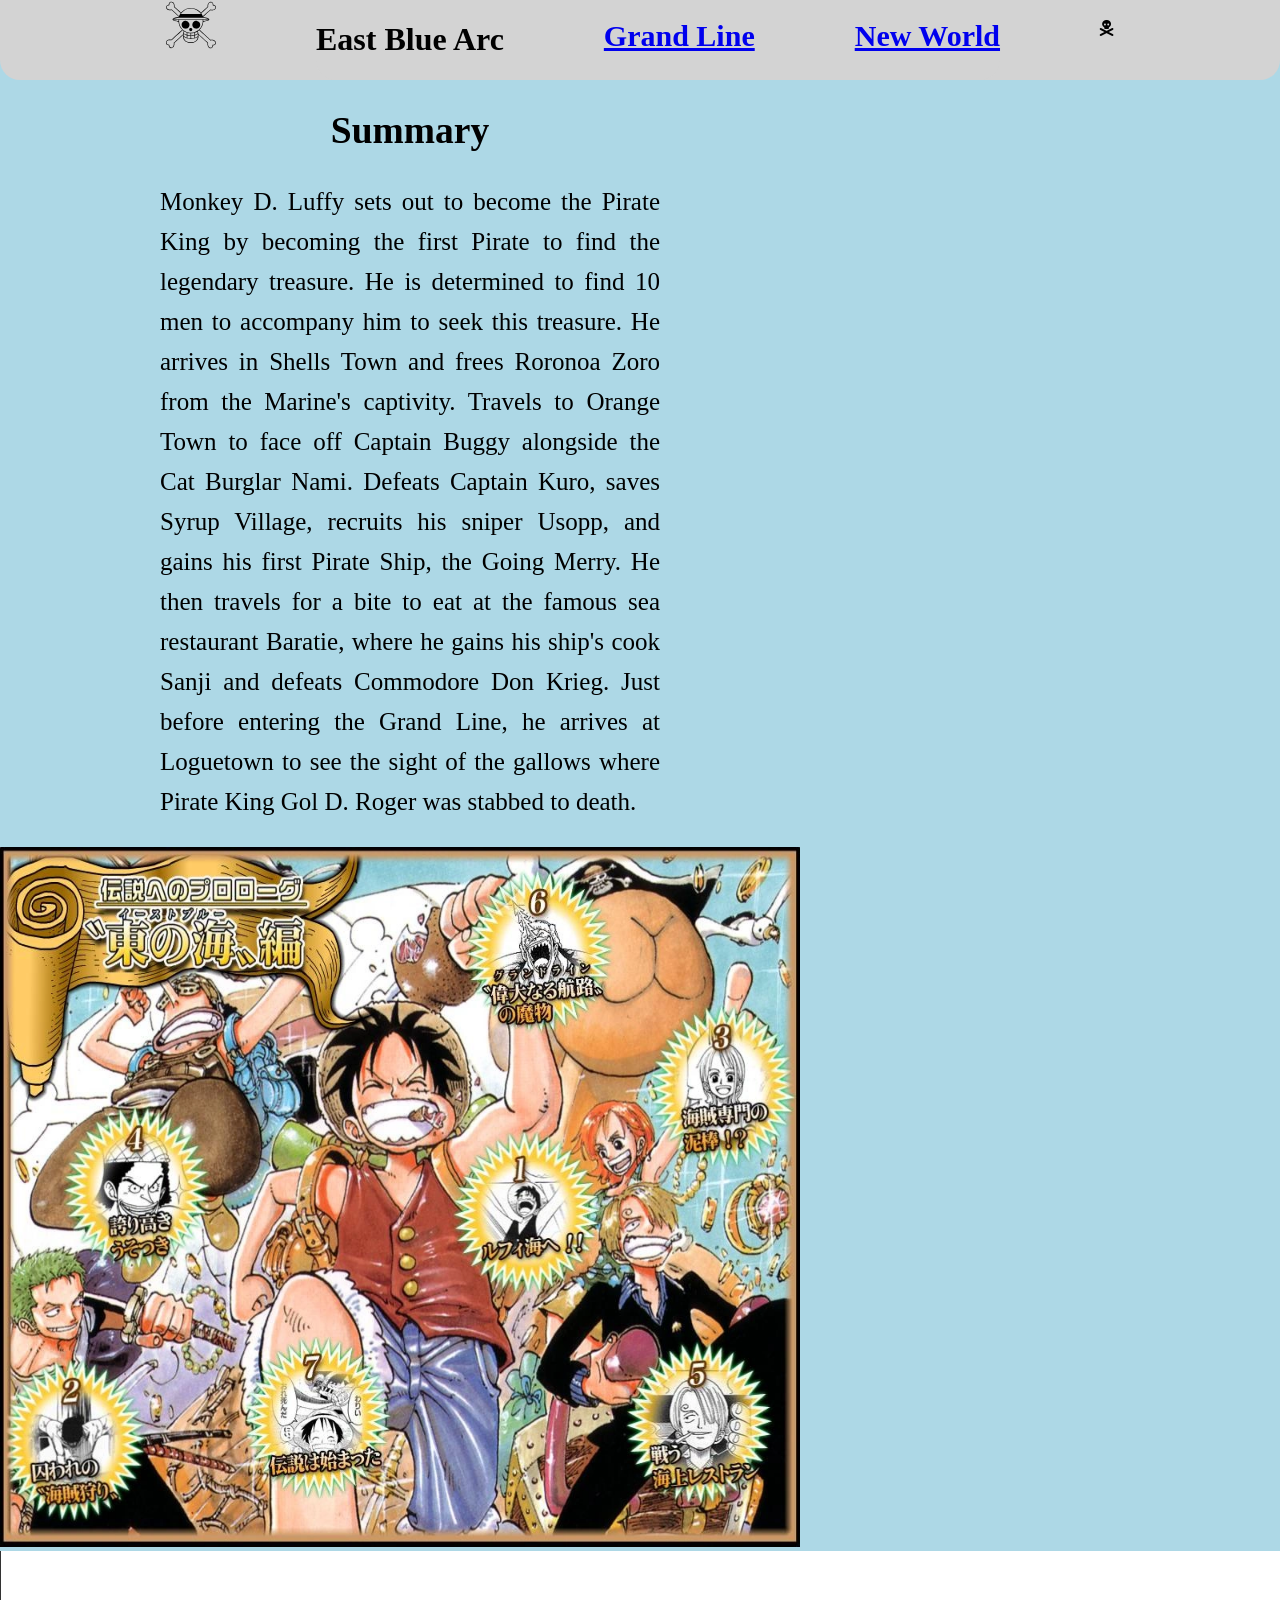
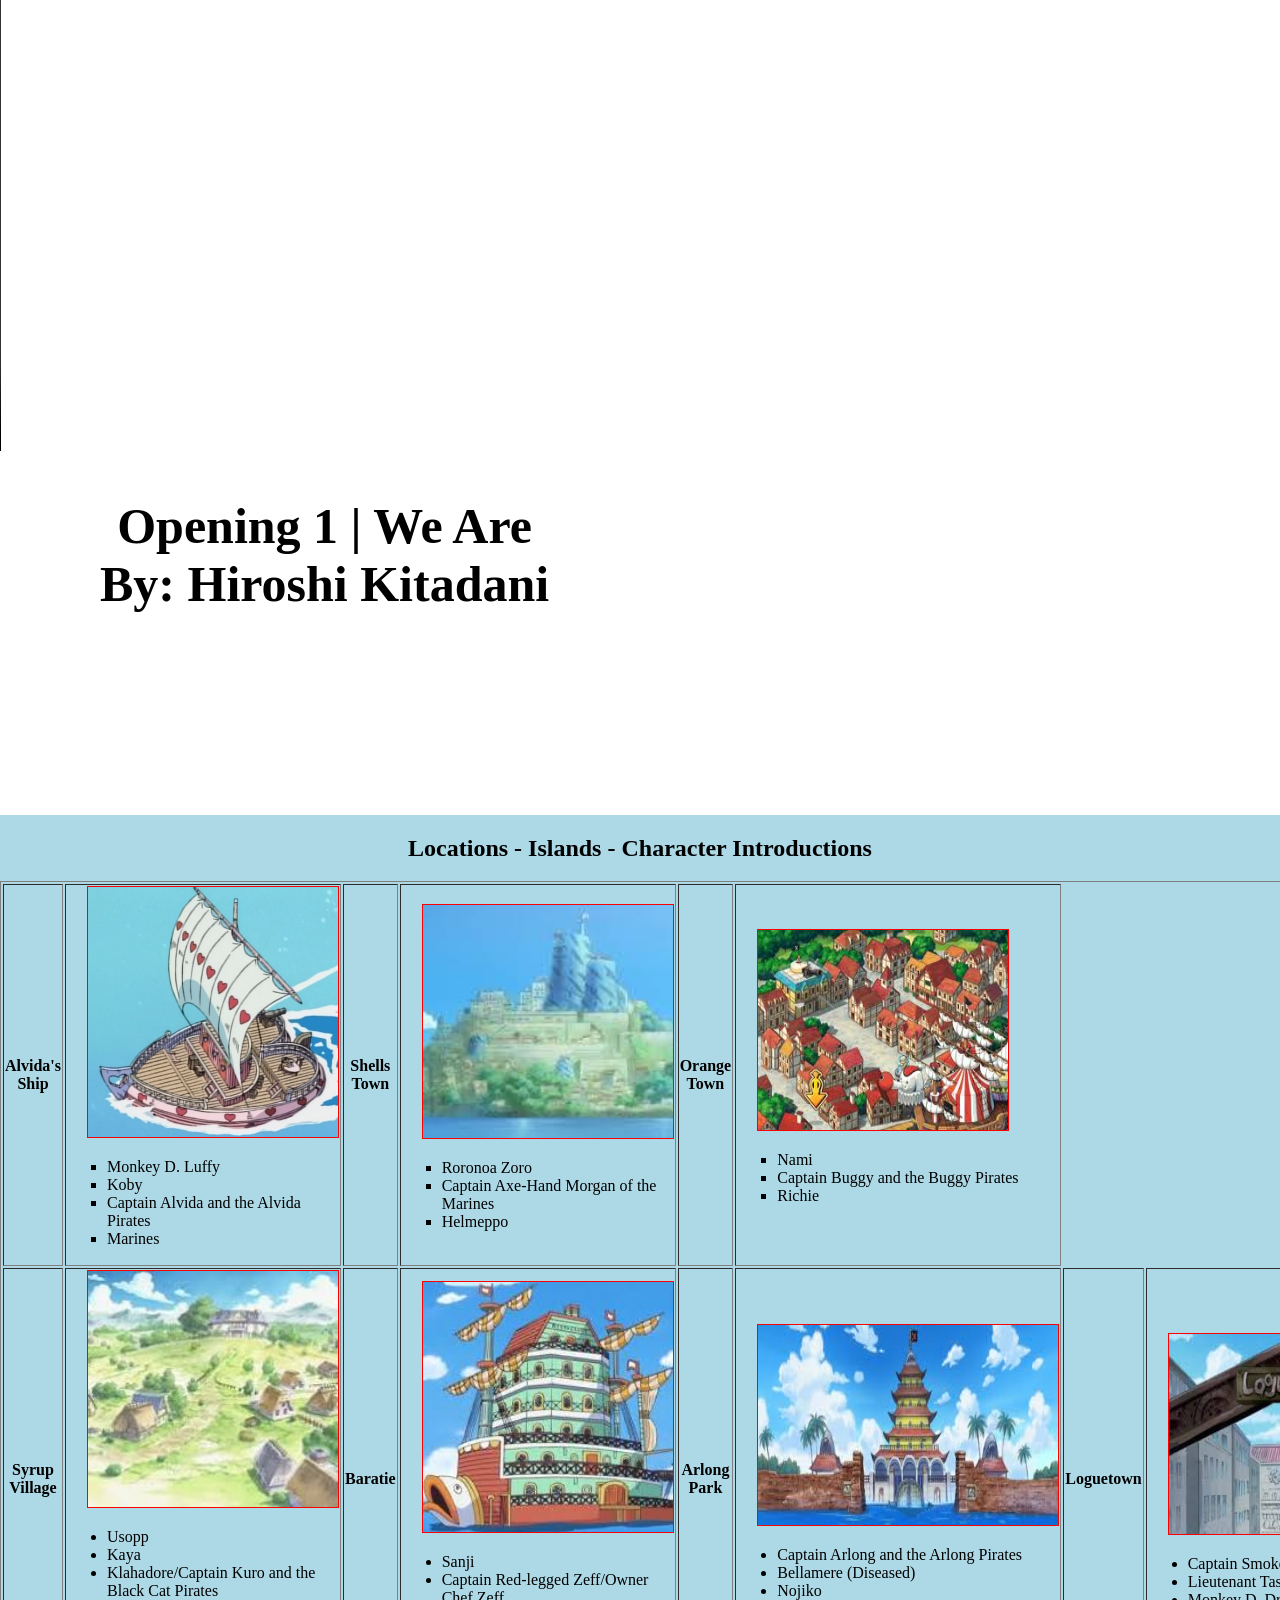
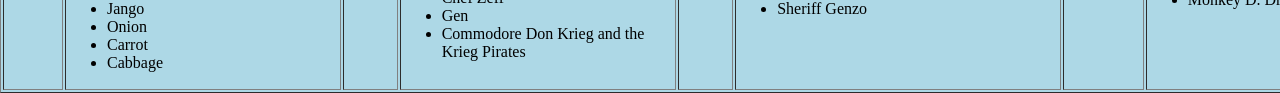
<file: index.html>
<!doctype html>
<html lang="en">
  <head>
    <meta charset="UTF-8" />
    <meta name="viewport" content="width=device-width, initial-scale=1.0" />
    <title>One Piece Timeline Simplified | East Blue</title>
    <link
      rel="stylesheet"
      href="https://cdnjs.cloudflare.com/ajax/libs/font-awesome/6.3.0/css/all.min.css"
      target="_blank"
      integrity="sha512-SzlrxWUlpfuzQ+pcUCosxcglQRNAq/DZjVsC0lE40xsADsfeQoEypE+enwcOiGjk/bSuGGKHEyjSoQ1zVisanQ=="
      crossorigin="anonymous"
      referrerpolicy="no-referrer"
    />
    <link rel="stylesheet" type="text/css" href="./styles/main.css" />
  </head>
  <body>
    <header>
      <div>
        <img
          src="./assets/svgwaves_io_one-piece.svg"
          width="50px"
          height="50px"
        />
        <div>
          <h1>East Blue Arc</h1>
          <h3>
            <a href="./page2.html">Grand Line</a>
          </h3>
          <h3>
            <a href="./page3.html">New World</a>
          </h3>
        </div>
        <i class="fa-solid fa-skull-crossbones" width="50px" height="50px"></i>
      </div>
    </header>

    <main>
      <section class="summary-container">
        <div class="summary-wrapper">
          <h2>Summary</h2>
          <p>
            Monkey D. Luffy sets out to become the Pirate King by becoming the
            first Pirate to find the legendary treasure. He is determined to
            find 10 men to accompany him to seek this treasure. He arrives in
            Shells Town and frees Roronoa Zoro from the Marine's captivity.
            Travels to Orange Town to face off Captain Buggy alongside the Cat
            Burglar Nami. Defeats Captain Kuro, saves Syrup Village, recruits
            his sniper Usopp, and gains his first Pirate Ship, the Going Merry.
            He then travels for a bite to eat at the famous sea restaurant
            Baratie, where he gains his ship's cook Sanji and defeats Commodore
            Don Krieg. Just before entering the Grand Line, he arrives at
            Loguetown to see the sight of the gallows where Pirate King Gol D.
            Roger was stabbed to death.
          </p>
        </div>
        <div class="summary-img">
          <img src="./assets/East_Blue_Saga.jpg" />
        </div>
      </section>

      <section class="opening-container">
        <div>
          <video width="875px" height="500px" controls>
            <source src="./assets/opening-1.mp4" />
          </video>
        </div>
        <div class="opening-title">
          <h2>Opening 1 | We Are <br />By: Hiroshi Kitadani</h2>
        </div>
      </section>

      <section>
        <h2 align="center">Locations - Islands - Character Introductions</h2>
        <table border>
          <tbody>
            <tr>
              <th scope="col">Alvida's Ship</th>
              <td class="row-1">
                <img src="./assets/alvidas-ship.png" width="250px" />
                <ul type="square">
                  <li>Monkey D. Luffy</li>
                  <li>Koby</li>
                  <li>Captain Alvida and the Alvida Pirates</li>
                  <li>Marines</li>
                </ul>
              </td>

              <th scope="col">Shells Town</th>
              <td class="row-1">
                <img src="./assets/shells-town.jpg" width="250px" />
                <ul type="square">
                  <li>Roronoa Zoro</li>
                  <li>Captain Axe-Hand Morgan of the Marines</li>
                  <li>Helmeppo</li>
                </ul>
                
                <th scope="col">Orange Town</th>
                <td class="row-1">
                  <img
                  src="./assets/orange-town.jpg"
                  width="250px"
                  height="200px"
                  />
                  <ul type="square">
                    <li>Nami</li>
                    <li>Captain Buggy and the Buggy Pirates</li>
                    <li>Richie</li>
                  </ul>
                </td>
              </tr>
                <th scope="col">Syrup Village</th>
                <td class="row-1">
                  <img src="./assets/syrup-village.jpg" width="250px" />
                <ul>
                  <li>Usopp</li>
                  <li>Kaya</li>
                  <li>Klahadore/Captain Kuro and the Black Cat Pirates</li>
                  <li>Jango</li>
                  <li>Onion</li>
                  <li>Carrot</li>
                  <li>Cabbage</li>
                </ul>
              </td>
              <th scope="col">Baratie</th>
              <td>
                <img src="./assets/baratie.jpg" width="250px" />
                <ul>
                  <li>Sanji</li>
                  <li>Captain Red-legged Zeff/Owner Chef Zeff</li>
                  <li>Gen</li>
                  <li>Commodore Don Krieg and the Krieg Pirates</li>
                </ul>
              </td>
            </td>
          <th scope="col">Arlong Park</th>
          <td>
            <img
            src="./assets/arlong-park.jpg"
            width="300px"
            height="200px"
            />
            <ul>
              <li>Captain Arlong and the Arlong Pirates</li>
                <li>Bellamere (Diseased)</li>
                <li>Nojiko</li>
                <li>Sheriff Genzo</li>
              </ul>
            </td>
            <th scope="col">Loguetown</th>
            <td class="loguetown">
              <img src="./assets/loguetown.jpg" width="250px" height="200px" />
              <ul>
                <li>Captain Smoker of the Marines</li>
                <li>Lieutenant Tashigi of the Marines</li>
                <li>Monkey D. Dragon</li>
              </ul>
            </td>
          </tbody>
        </table>
      </section>
    </main>
  </body>
</html>
</file>
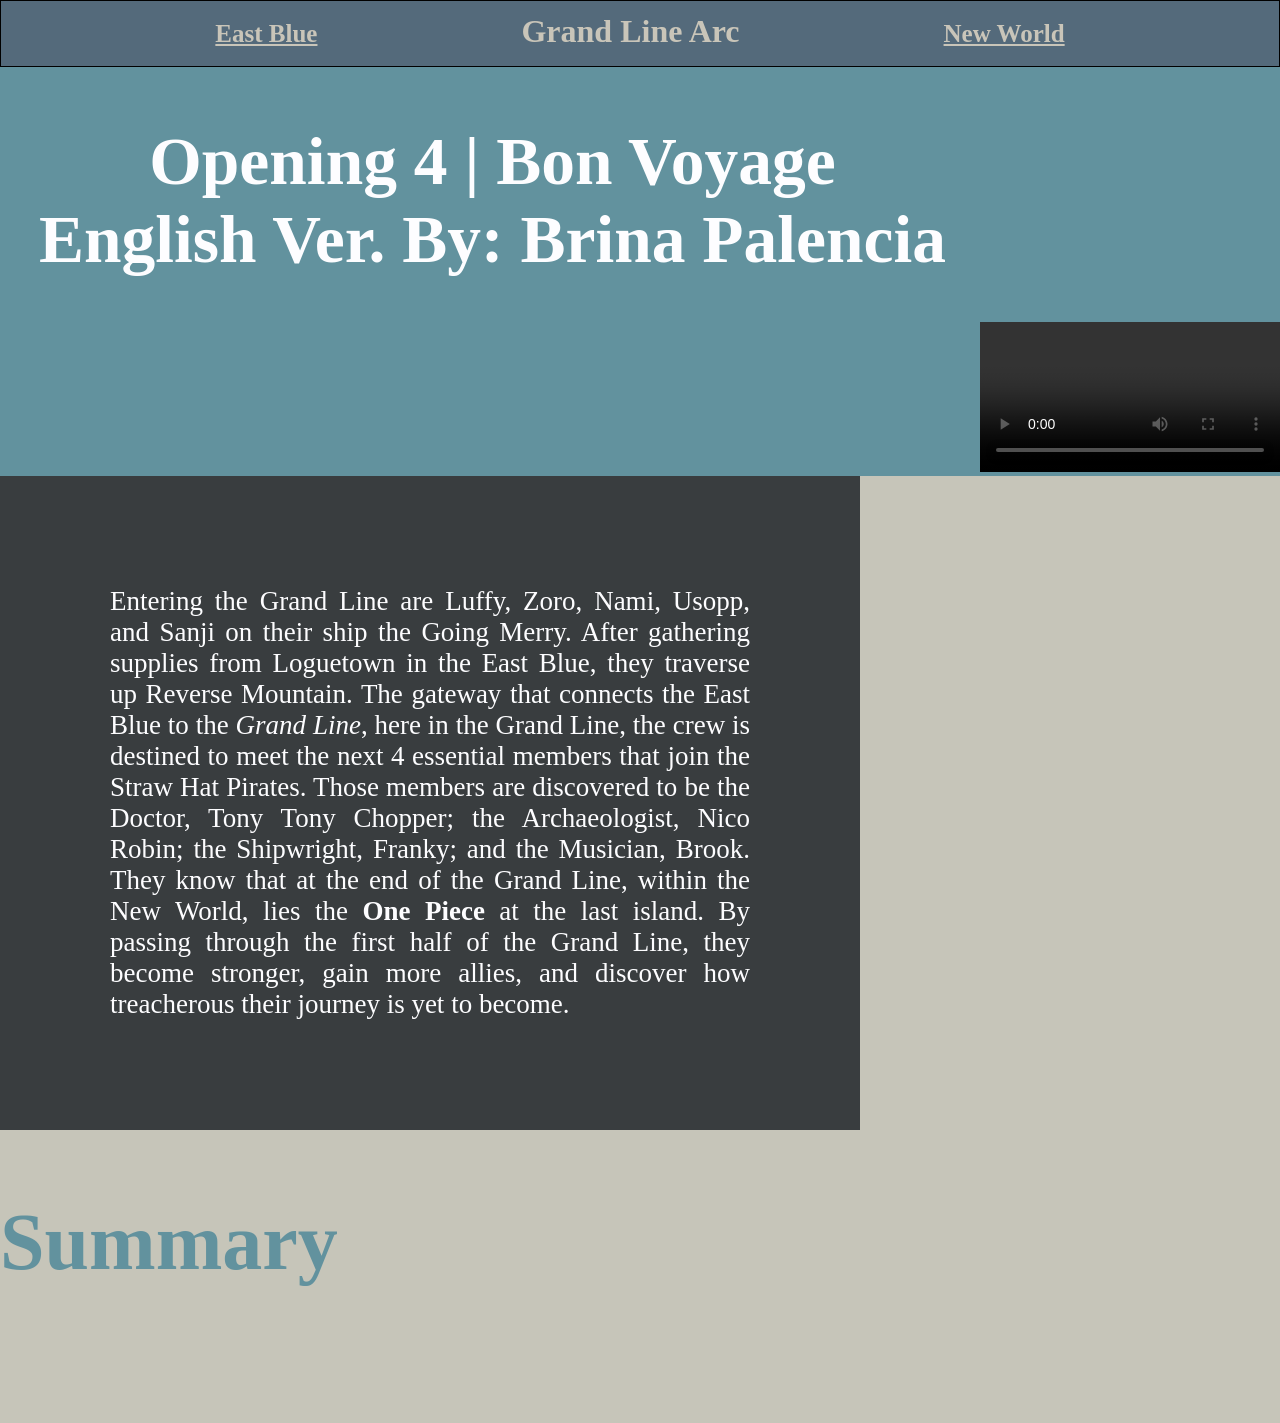
<file: page2.html>
<!doctype html>
<html lang="en">
  <head>
    <meta charset="UTF-8" />
    <meta name="viewport" content="width=device-width initial-scale=1.0" />
    <title>One Piece Timeline Simplified | Grand Line</title>
    <link rel="stylesheet" type="text/css" href="./styles/page2.css" />
  </head>
  <body>
    <header>
      <h3>
        <a href="index.html">East Blue</a>
      </h3>
      <h1>Grand Line Arc</h1>
      <h3>
        <a href="page3.html">New World</a>
      </h3>
    </header>
    <main>
      <section class="opening-4-container">
        <div class="opening-4-title">
          <h2>
            Opening 4 | Bon Voyage <br />
            English Ver. By: Brina Palencia
          </h2>
        </div>
        <div class="video">
          <video controls>
            <source src="./assets/opening-4.mp4" />
          </video>
        </div>
      </section>

      <section class="grandline-summary-container">
        <p>
          Entering the Grand Line are Luffy, Zoro, Nami, Usopp, and Sanji on
          their ship the Going Merry. After gathering supplies from Loguetown in
          the East Blue, they traverse up Reverse Mountain. The gateway that
          connects the East Blue to the <em>Grand Line</em>, here in the Grand
          Line, the crew is destined to meet the next 4 essential members that
          join the Straw Hat Pirates. Those members are discovered to be the
          Doctor, Tony Tony Chopper; the Archaeologist, Nico Robin; the
          Shipwright, Franky; and the Musician, Brook. They know that at the end
          of the Grand Line, within the New World, lies the
          <strong>One Piece</strong> at the last island. By passing through the
          first half of the Grand Line, they become stronger, gain more allies,
          and discover how treacherous their journey is yet to become.
        </p>
        <h2>Summary</h2>
      </section>
    </main>
  </body>
</html>
</file>
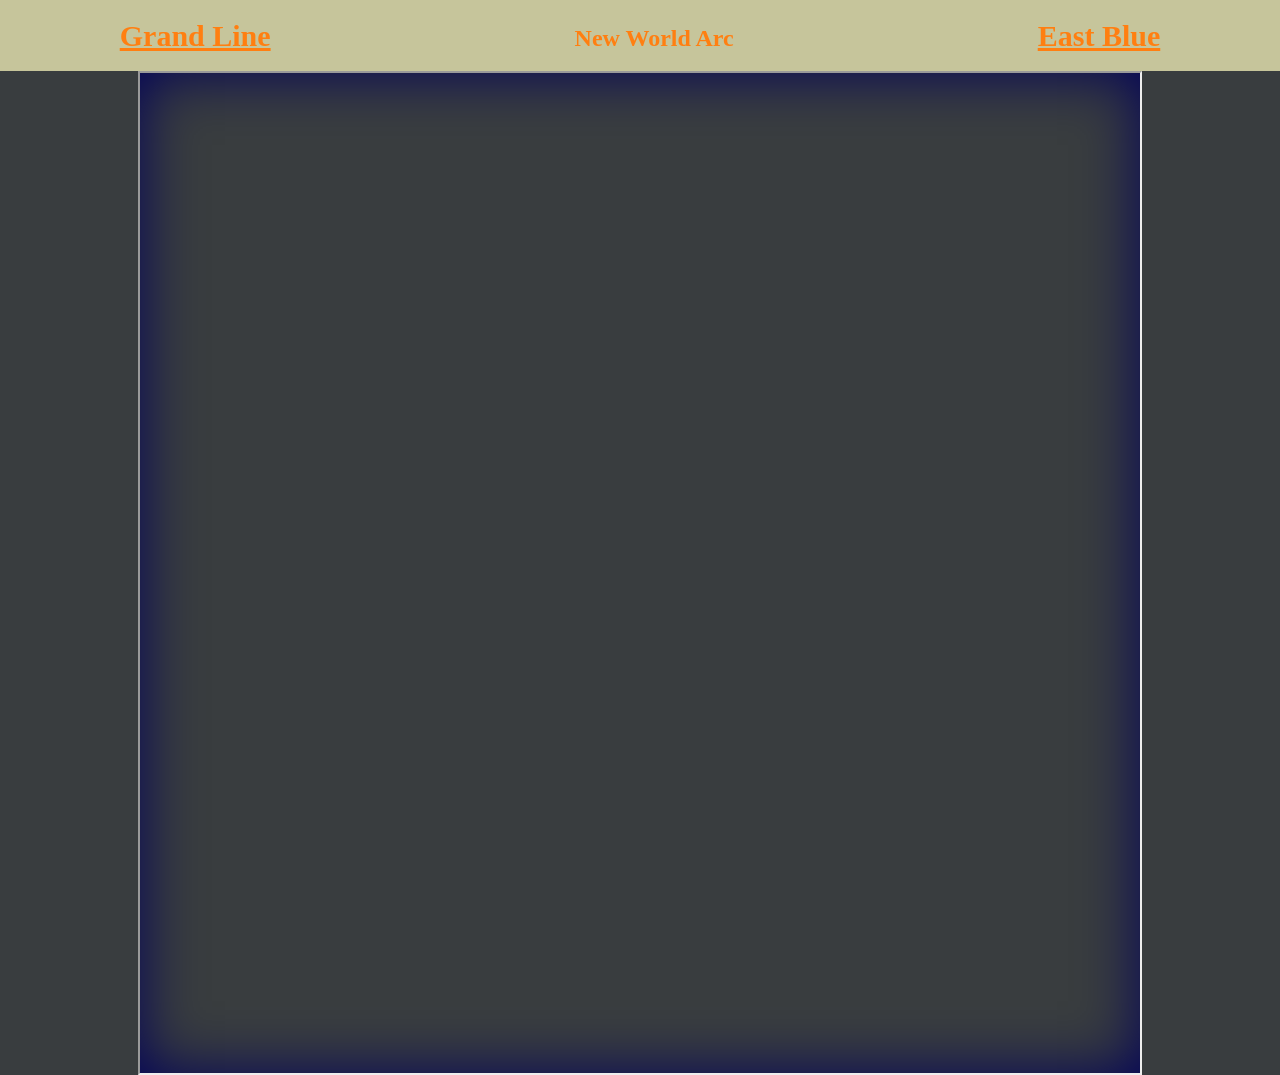
<file: page3.html>
<!doctype html>
<html lang="en">
  <head>
    <meta charset="UTF-8" />
    <meta name="viewport" content="width=device-width, initial-scale=1.0" />
    <title>One Piece Timeline Simplified | New World</title>
    <link rel="stylesheet" href="./styles/page3.css" type="text/css" />
  </head>
  <body>
    <header>
      <nav>
        <h3>
          <a href="page2.html">Grand Line</a>
        </h3>
        <h1>New World Arc</h1>
        <h3>
          <a href="index.html">East Blue</a>
        </h3>
      </nav>
    </header>
    <main>
      <div style="display: flex; justify-content: center">
        <iframe
          src="https://onepiece.fandom.com/wiki/New_World"
          width="1000px"
          height="1000px"
        ></iframe>
      </div>
    </main>
  </body>
</html>
</file>
<file: styles/main.css>
html,
body {
  margin: 0;
  background-color: lightblue;
}

header {
  margin-bottom: 0px;
}

header a {
  font-size: 30px;
}

header i {
  padding-top: 20px;
}

header div {
  display: flex;
  gap: 100px;
  justify-content: center;
  background-color: lightgray;
  border-bottom-left-radius: 20px;
  border-bottom-right-radius: 20px;
}

.summary-wrapper {
  display: inline-block;
  width: 500px;
  font-size: 25px;
  line-height: 40px;
  margin-left: 160px;
  margin-right: 30px;
}

.summary-wrapper h2 {
  text-align: center;
}

.summary-wrapper p {
  text-align: justify;
}

.summary-img {
  display: inline-block;
}

.summary-img img {
  height: 700px;
  width: 800px;
}

.opening-container {
  background-color: white;
  height: 100%;
  position: relative;
}

.opening-container > div {
  display: inline-block;
}

.opening-container video {
  display: inline-block;
}

.opening-title {
  margin-left: 100px;
  height: 40%;
}

.opening-container h2 {
  font-size: 50px;
  display: inline-block;
  text-align: center;
  vertical-align: 210px;
  /* position: absolute;
  top: 40%;
  right: 12%; */
}

td img {
  border: 1px red solid;
  margin-left: 20px;
}
</file>
<file: styles/page2.css>
html,
body {
  margin: 0px;
}

header {
  border: 1px black solid;
  text-align: center;
  background-color: #546a7b;
}

header > * {
  display: inline-block;
  color: #c9c5b9;
}

header h1 {
  margin: 0px 200px;
}

header a {
  color: #c9c5b9;
  font-size: 25px;
}

.opening-4-container {
  text-align: right;
  background-color: #62929e;
}

.opening-4-container div {
  display: inline-block;
}

.opening-4-title {
  text-align: center;
  color: #fdfdff;
  vertical-align: 210px;
  font-size: 45px;
  margin-right: 30px;
}

.grandline-summary-container {
  background-color: #c6c5b9;
}

.grandline-summary-container > * {
  display: inline-block;
}

.grandline-summary-container h2 {
  color: #62929e;
  font-size: 80px;
  vertical-align: 150px;
}

.grandline-summary-container p {
  background-color: #393d3f;
  color: #fdfdff;
  margin: 0px 105px 0px 0px;
  padding: 110px;
  font-size: 27px;
  width: 50%;
  text-align: justify;
}
</file>
<file: styles/page3.css>
html,
body {
  margin: 0px;
}

header {
  background-color: #c6c59b;
}
nav {
  text-align: center;
}

nav * {
  display: inline-block;
  color: #ff7f11;
}

nav h1 {
  margin: 0px 300px;
}

nav a {
  font-size: 30px;
}

main * {
  display: inline-block;
  background-color: #393d3f;
}

iframe {
  box-shadow: inset 0px 0px 60px 0px #00005a;
}
</file>
